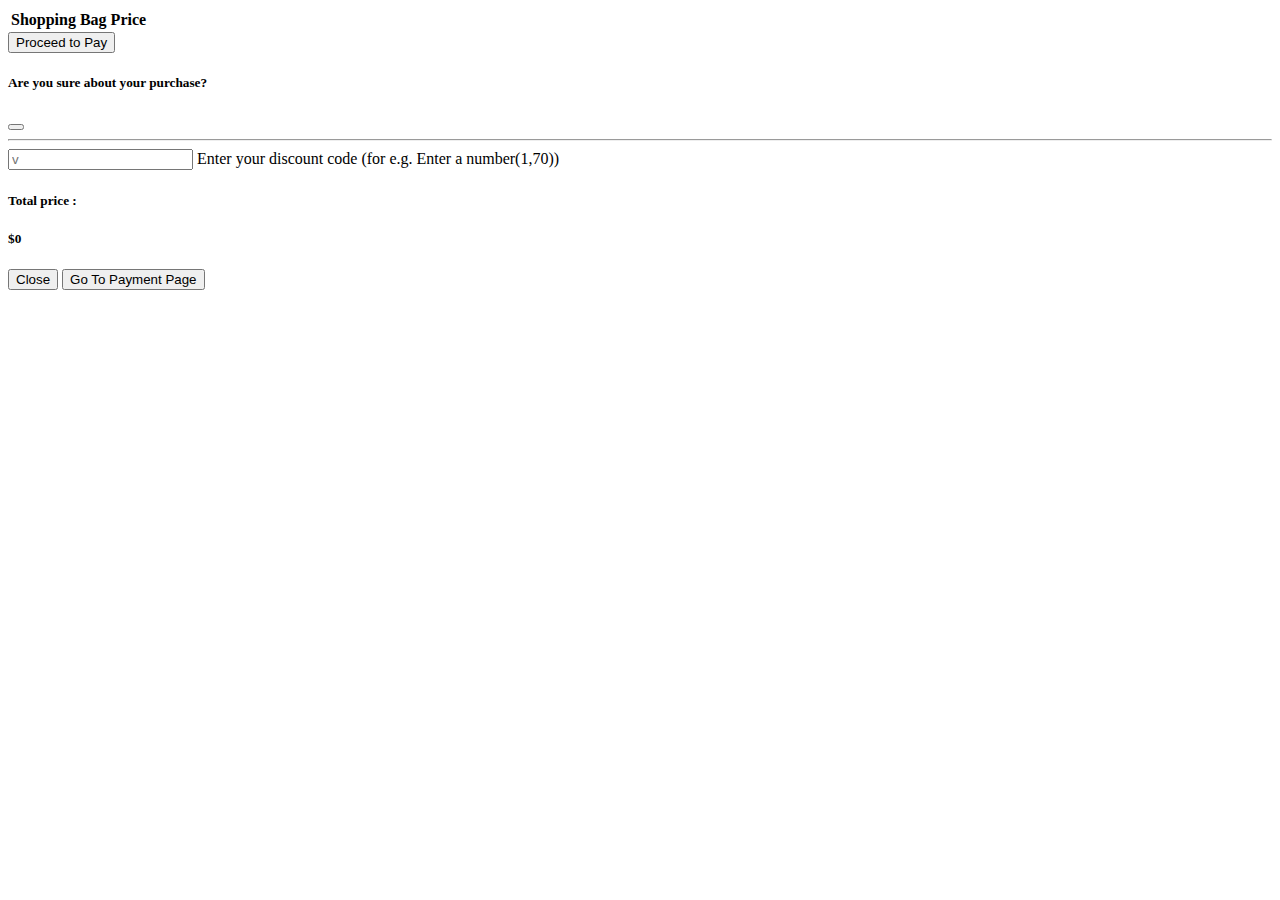
<file: Cart/index.html>
<!DOCTYPE html>
  <head>
    <link
      rel="stylesheet"
      href="https://cdn.jsdelivr.net/npm/bootstrap-icons@1.9.1/font/bootstrap-icons.css"
    />
    <link
      href="https://cdn.jsdelivr.net/npm/bootstrap@5.2.0/dist/css/bootstrap.min.css"
      rel="stylesheet"
      integrity="sha384-gH2yIJqKdNHPEq0n4Mqa/HGKIhSkIHeL5AyhkYV8i59U5AR6csBvApHHNl/vI1Bx"
      crossorigin="anonymous"
    />
    <link rel="stylesheet" href="./style.css">
    <title>BookTown Cart</title>
  </head>
  <body>
    <section class="h-100 h-custom">
      <div class="container h-100 py-sm-5">
        <div class="row d-flex justify-content-center align-items-center h-100">
          <div class="col border border-danger rounded px-sm-3 py-3">
            <div class="table-responsive">
              <table class="table">
                <thead>
                  <tr>
                    <th scope="col" class="h5">Shopping Bag</th>
                    <th scope="col">Price</th>
                  </tr>
                </thead>
                <tbody id="productItemsList"></tbody>
              </table>
            </div>
            <div
              class="card border-0 rounded-0 mt-3"
            >
              <div class="card-body pb-0">
                <button
                  type="button"
                  class="btn btn-danger btn-block btn-lg w-100"
                  data-bs-toggle="modal" data-bs-target="#staticBackdrop"
                >
                  Proceed to Pay
                </button>
                <div class="modal fade" id="staticBackdrop" data-bs-backdrop="static" data-bs-keyboard="false" tabindex="-1" aria-labelledby="staticBackdropLabel" aria-hidden="true">
                  <div class="modal-dialog">
                    <div class="modal-content">
                      <div class="modal-header">
                        <h5 class="modal-title" id="staticBackdropLabel">Are you sure about your purchase?</h5>
                        <button type="button" class="btn-close" data-bs-dismiss="modal" aria-label="Close"></button>
                      </div>
                      <div class="modal-body">
                      </div>
                      <hr class="my-2">
                      <div class="modal-body-2 px-4">                     
                      </div>
                      <div class="modal-footer">
                        <button type="button" class="btn btn-outline-danger" data-bs-dismiss="modal">Close</button>
                        <button onclick="window.open('https://booktown-4ix2.onrender.com/PaymentPage/index.html','_self','resizable=yes')" type="button" class="btn btn-danger">Go To Payment Page</button>
                      </div>
                    </div>
                  </div>
                </div>
              </div>
            </div>
          </div>
        </div>
      </div>
    </section>

    <script
      src="https://cdn.jsdelivr.net/npm/bootstrap@5.2.0/dist/js/bootstrap.bundle.min.js"
      integrity="sha384-A3rJD856KowSb7dwlZdYEkO39Gagi7vIsF0jrRAoQmDKKtQBHUuLZ9AsSv4jD4Xa"
      crossorigin="anonymous"
    ></script>
    <script type="module" src="./script.js"></script>
  </body>
</html>
</file>
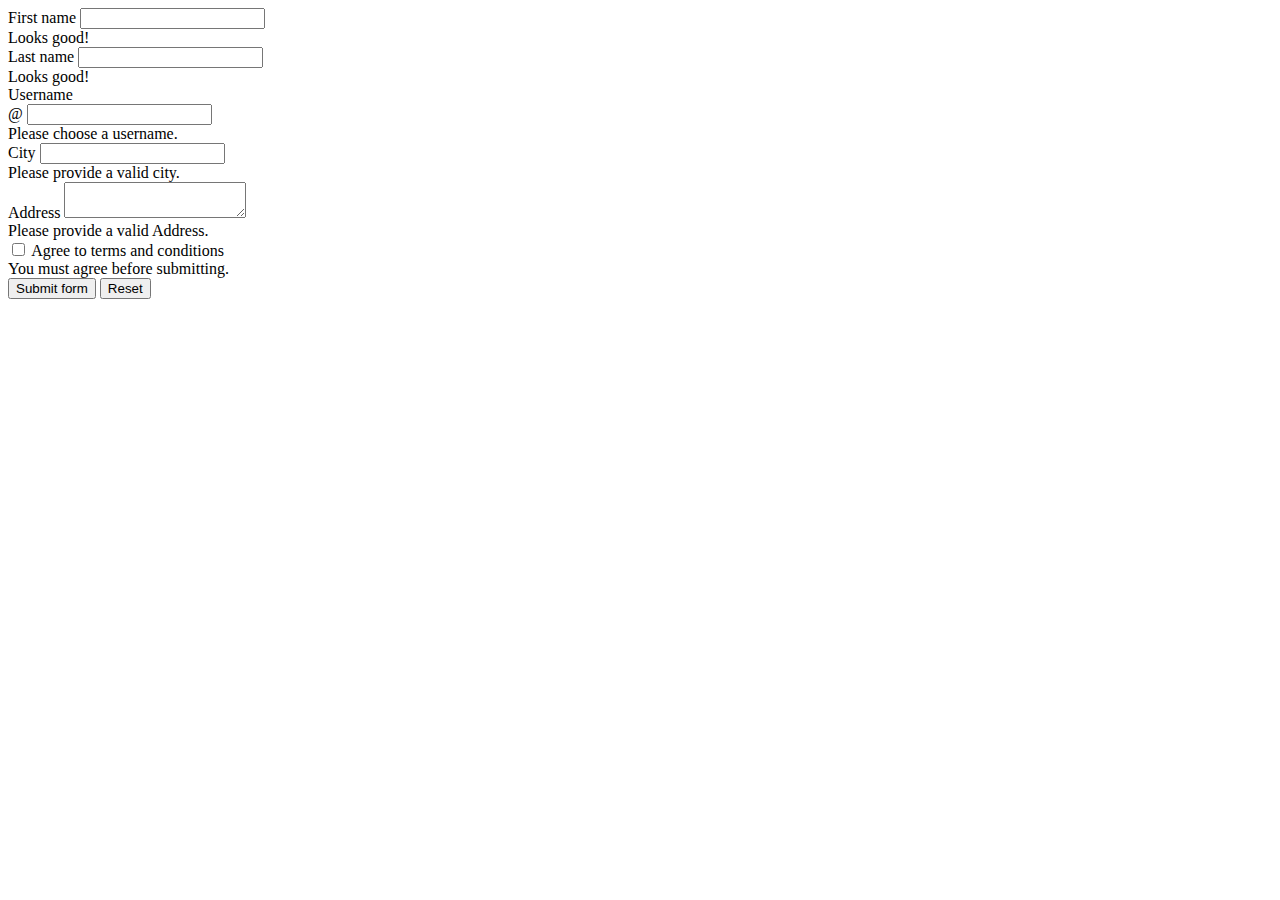
<file: SignUpModal/index.html>
<!DOCTYPE html>
<html lang="en">
  <head>
    <meta charset="UTF-8" />
    <meta http-equiv="X-UA-Compatible" content="IE=edge" />
    <meta name="viewport" content="width=device-width, initial-scale=1.0" />
    <link
      href="https://cdn.jsdelivr.net/npm/bootstrap@5.2.0/dist/css/bootstrap.min.css"
      rel="stylesheet"
      integrity="sha384-gH2yIJqKdNHPEq0n4Mqa/HGKIhSkIHeL5AyhkYV8i59U5AR6csBvApHHNl/vI1Bx"
      crossorigin="anonymous"
    />
    <link rel="stylesheet" href="https://cdn.jsdelivr.net/npm/bootstrap-icons@1.9.1/font/bootstrap-icons.css">
    <title>SignUp Page</title>
  </head>
  <body>
    <section class="container p-5">
      <form class="row g-3 needs-validation border border-danger p-5 rounded" novalidate>
        <div class="col-md-4">
          <label for="validationCustom01" class="form-label">First name</label>
          <input
            type="text"
            class="form-control"
            id="validationCustom01"
            required
          />
          <div class="valid-feedback">Looks good!</div>
        </div>
        <div class="col-md-4">
          <label for="validationCustom02" class="form-label">Last name</label>
          <input
            type="text"
            class="form-control"
            id="validationCustom02"
            required
          />
          <div class="valid-feedback">Looks good!</div>
        </div>
        <div class="col-md-4">
          <label for="validationCustomUsername" class="form-label"
            >Username</label
          >
          <div class="input-group has-validation">
            <span class="input-group-text" id="inputGroupPrepend">@</span>
            <input
              type="text"
              class="form-control"
              id="validationCustomUsername"
              aria-describedby="inputGroupPrepend"
              required
            />
            <div class="invalid-feedback">Please choose a username.</div>
          </div>
        </div>
        <div class="col-md-4">
          <label for="validationCustom03" class="form-label">City</label>
          <input
            type="text"
            class="form-control"
            id="validationCustom03"
            required
          />
          <div class="invalid-feedback">Please provide a valid city.</div>
        </div>
        <div class="col-md-8">
          <label for="validationCustom05" class="form-label">Address</label>
          <textarea
            type="text"
            class="form-control"
            id="validationCustom05"
            required
          ></textarea>
          <div class="invalid-feedback">Please provide a valid Address.</div>
        </div>
        <div class="col-12">
          <div class="form-check">
            <input
              class="form-check-input"
              type="checkbox"
              value=""
              id="invalidCheck"
              required
            />
            <label class="form-check-label" for="invalidCheck">
              Agree to terms and conditions
            </label>
            <div class="invalid-feedback">
              You must agree before submitting.
            </div>
          </div>
        </div>
        <div class="d-flex gap-3">
          <button id="submitBtn" class="btn btn-danger" type="submit">Submit form</button>
          <button class="btn btn-outline-danger" type="reset">Reset</button>
        </div>
      </form>
    </section>
    <script
      src="https://cdn.jsdelivr.net/npm/bootstrap@5.2.0/dist/js/bootstrap.bundle.min.js"
      integrity="sha384-A3rJD856KowSb7dwlZdYEkO39Gagi7vIsF0jrRAoQmDKKtQBHUuLZ9AsSv4jD4Xa"
      crossorigin="anonymous"
    ></script>
    <script src="./script.js"></script>
  </body>
</html>
</file>
<file: Cart/style.css>
.modal-body {
    max-height: 18rem;
    overflow: scroll;
}

.modal-body-2 {
    max-height: 9.5rem;
}
</file>
